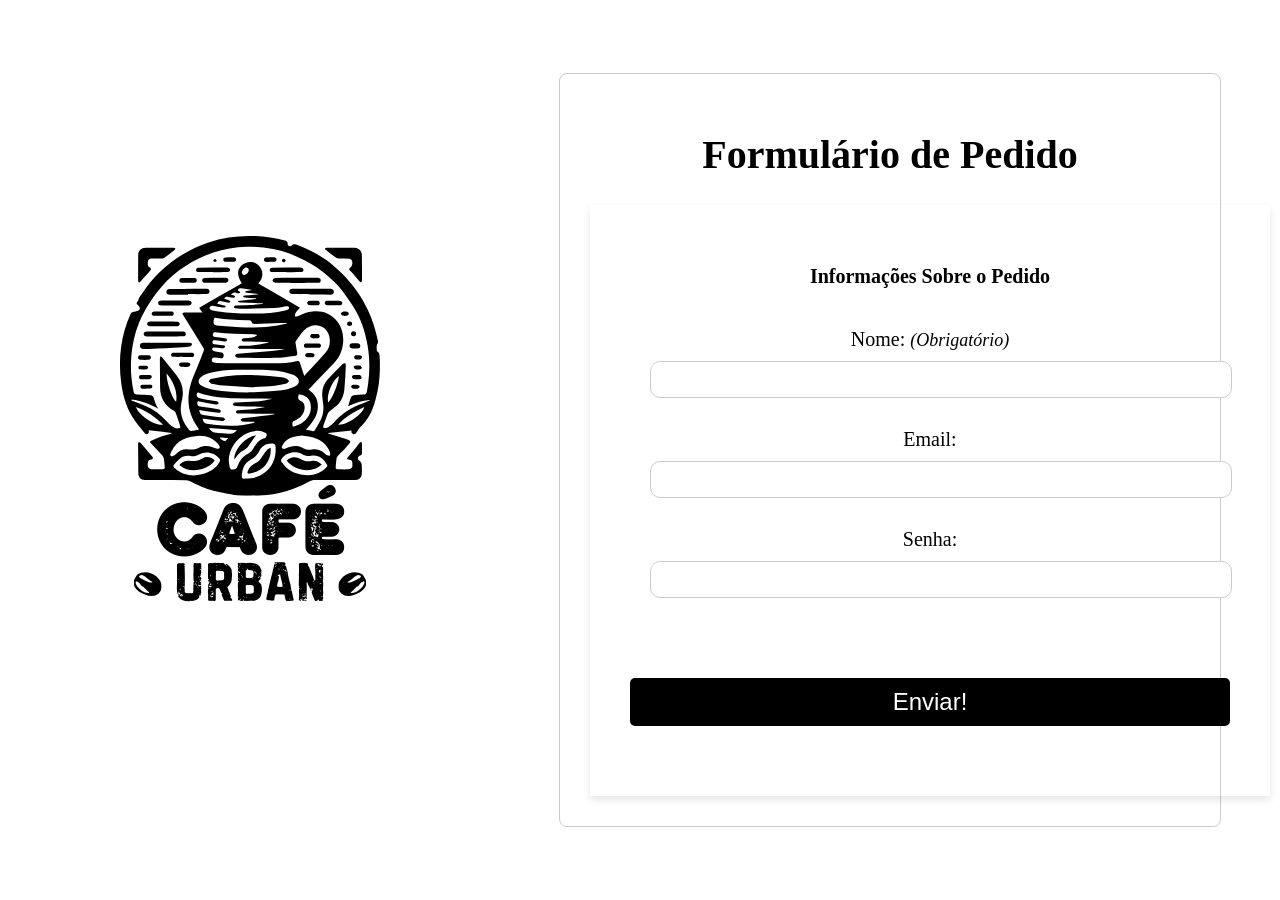
<file: index.html>
<!DOCTYPE html>
<html lang="pt-br">
  <head>
    <meta charset="UTF-8" />
    <meta name="viewport" content="width=device-width, initial-scale=1.0" />
    <title>Café Urban</title>
    <link rel="icon" href="images/logo.png" type="image/png" />
    <style>
      body {
        display: flex;
        justify-content: center;
        align-items: center;
        height: 100vh;
        margin: 0;
        background-color: white;
      }

      .top-section {
        margin-bottom: 20px;
        text-align: center;
      }

      .imagem-formulario {
        max-width: 100%;
        height: auto;
        display: block;
        margin: 0 auto 20px;
      }

      .container {
        width: 600px;
        margin: 0 auto;
        text-align: center;
        border: 1px solid #ccc;
        padding: 30px;
        border-radius: 8px;
        background-color: white;
        font-size: 20px;
      }

      form {
        font-family: "Georgia", serif;
        width: 100%;
        padding: 2em;
        box-shadow: 0 4px 8px rgba(0, 0, 0, 0.1);
      }

      fieldset {
        margin: 1em 0;
        padding: 1em;
        border: none;
        background-color: transparent;
      }

      legend {
        font-weight: bold;
      }

      label {
        display: block;
      }

      label .required {
        font-size: 0.9em;
        color: black;
      }

      input {
        width: 100%;
        padding: 10px;
        margin: 10px 0;
        border: 1px solid #ccc;
        border-radius: 10px;
      }

      input[type="button"] {
        background-color: black;
        color: white;
        border: none;
        padding: 10px 20px;
        font-size: 1.2em;
        cursor: pointer;
        border-radius: 5px;
      }

      input[type="button"]:hover {
        background-color: black;
      }

      p {
        margin-bottom: 1em;
      }

      input.error {
        border-color: #ff0000;
        background-color: #ffe6e6;
      }

      label.error {
        color: #ff0000;
      }
    </style>
  </head>
  <body>
    <div class="top-section">
      <img src="images/logo.png" alt="coffee" class="imagem-formulario" />
      <p id="info"></p>
    </div>

    <div class="container">
      <h1>Formulário de Pedido</h1>

      <form id="comments_form" action="#" method="post">
        <fieldset>
          <legend>Informações Sobre o Pedido</legend>
          <p>
            <label for="nome"
              >Nome: <em class="required">(Obrigatório)</em></label
            >
            <input name="nome" id="nome" type="text" />
          </p>
          <p>
            <label for="email">Email:</label>
            <input name="email" id="email" type="text" />
          </p>
          <p>
            <label for="pass">Senha:</label>
            <input name="pass" id="pass" type="password" />
          </p>
        </fieldset>
        <p>
          <input type="button" value="Enviar!" id="btnSubmit" />
        </p>
      </form>
    </div>
    <script src="script.js"></script>
  </body>
</html>
</file>
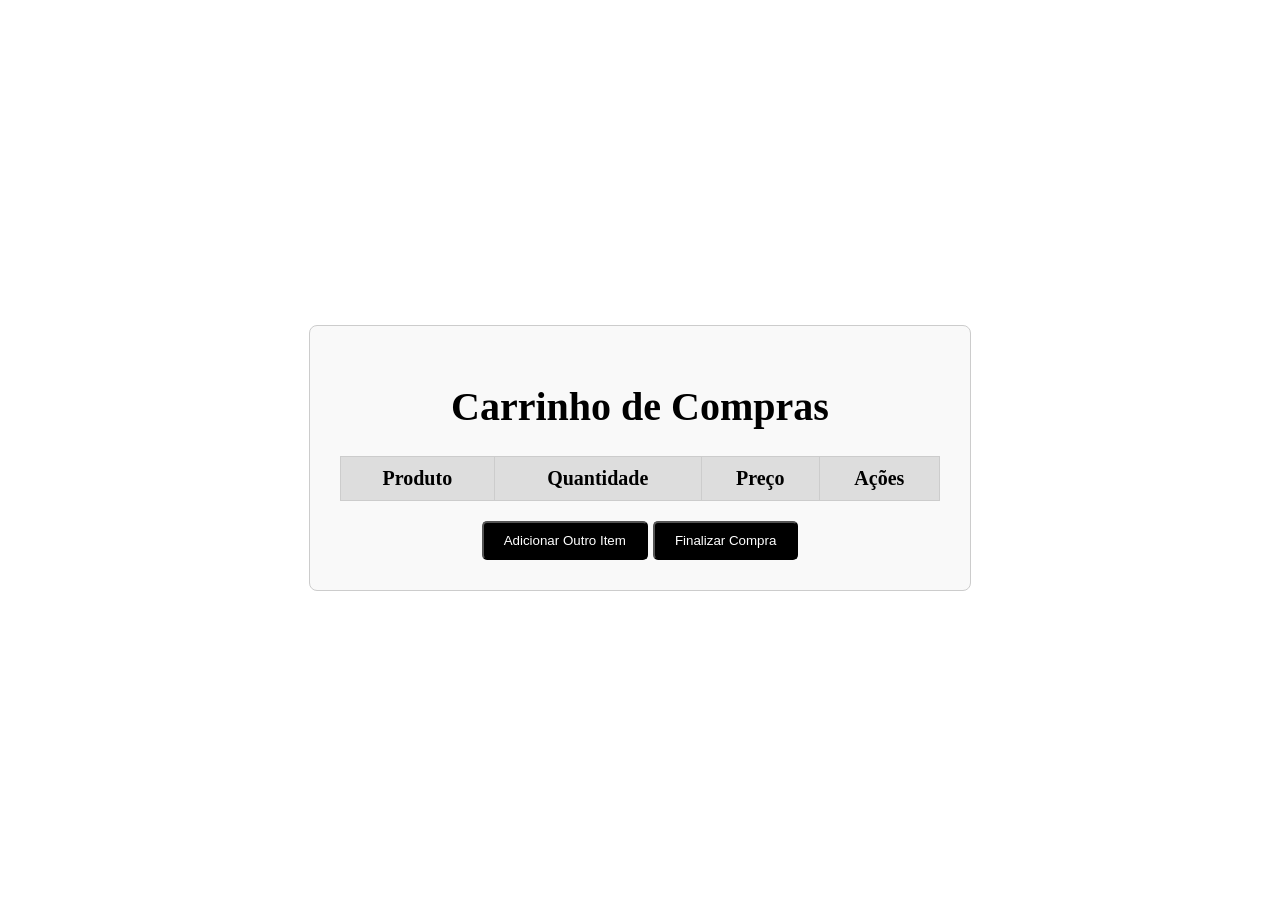
<file: carrinho.html>
<!DOCTYPE html>
<html lang="pt-BR">
  <head>
    <meta charset="UTF-8" />
    <meta name="viewport" content="width=device-width, initial-scale=1.0" />
    <title>Carrinho de Compras</title>
    <style>
      body {
        font-family: "Georgia", serif;
        display: flex;
        justify-content: center;
        align-items: center;
        height: 100vh;
        background-color: white;
      }

      .container {
        width: 600px;
        margin: 0 auto;
        text-align: center;
        border: 1px solid #ccc;
        padding: 30px;
        border-radius: 8px;
        background-color: #f9f9f9;
        font-size: 20px;
      }

      table {
        width: 100%;
        margin-bottom: 20px;
        border-collapse: collapse;
      }

      table,
      th,
      td {
        border: 1px solid #ccc;
        padding: 10px;
        text-align: center;
      }

      th {
        background-color: #ddd;
      }

      .button {
        background-color: black;
        color: white;
        padding: 10px 20px;
        text-align: center;
        text-decoration: none;
        display: inline-block;
        border-radius: 5px;
        cursor: pointer;
      }

      .button:hover {
        background-color: #333;
      }
    </style>
  </head>
  <body>
    <div class="container">
      <h1>Carrinho de Compras</h1>
      <table id="tabela-carrinho">
        <thead>
          <tr>
            <th>Produto</th>
            <th>Quantidade</th>
            <th>Preço</th>
            <th>Ações</th>
          </tr>
        </thead>
        <tbody></tbody>
      </table>

      <button class="button" id="adicionar-item">Adicionar Outro Item</button>
      <button class="button" id="finalizar-compra">Finalizar Compra</button>
    </div>

    <script>
      const carrinho = JSON.parse(localStorage.getItem("carrinho")) || [];

      function exibirCarrinho() {
        const tabela = document
          .getElementById("tabela-carrinho")
          .getElementsByTagName("tbody")[0];
        tabela.innerHTML = "";

        carrinho.forEach((item, index) => {
          const row = tabela.insertRow();
          row.innerHTML = `
            <td>${item.produto}</td>
            <td>${item.quantidade}</td>
            <td>${item.preco}</td>
            <td><button onclick="removerItem(${index})">Remover</button></td>
          `;
        });
      }

      function removerItem(index) {
        carrinho.splice(index, 1);
        localStorage.setItem("carrinho", JSON.stringify(carrinho));
        exibirCarrinho();
      }

      document
        .getElementById("adicionar-item")
        .addEventListener("click", function () {
          window.location.href = "page.html";
        });

      document
        .getElementById("finalizar-compra")
        .addEventListener("click", function () {
          const nome = localStorage.getItem("nome");
          const email = localStorage.getItem("email");

          let texto = `Cliente: ${nome}\nEmail para contato: ${email}\n`;
          carrinho.forEach((item) => {
            texto += `\nProduto: ${item.produto},\nQuantidade: ${item.quantidade},\nPreco: ${item.preco}\nTipo: ${item.tipo}\n`;
          });
          const blob = new Blob([texto], { type: "text/plain" });
          const link = document.createElement("a");
          link.href = URL.createObjectURL(blob);
          link.download = "carrinho.txt";
          link.click();

          alert("Compra finalizada!");
          localStorage.removeItem("carrinho");
          window.location.href = "index.html";
        });
      exibirCarrinho();
    </script>
  </body>
</html>
</file>
